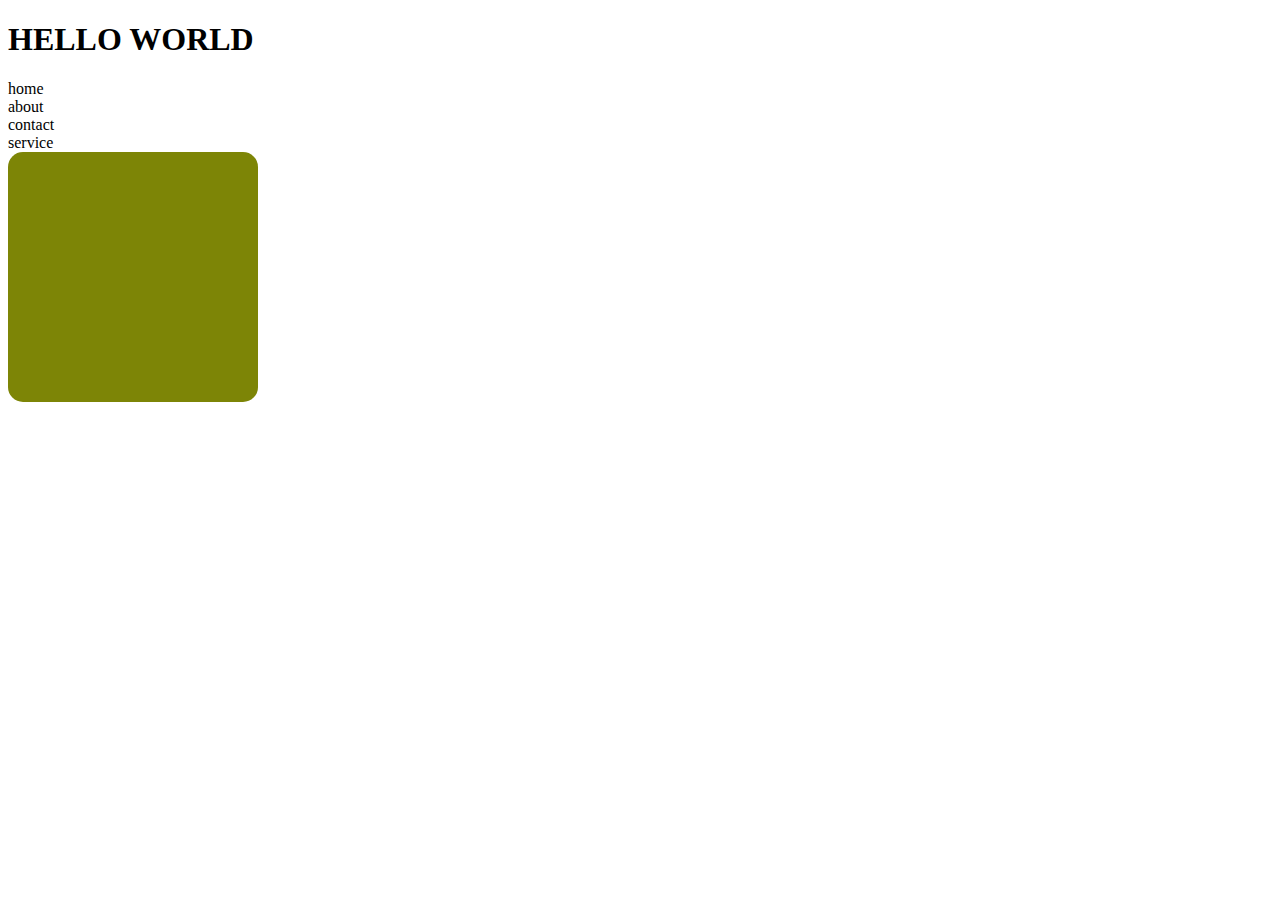
<file: CLASS 1/index.html>
<!DOCTYPE html>
<html lang="en">
<head>
    <meta charset="UTF-8">
    <meta name="viewport" content="width=device-width, initial-scale=1.0">

<link rel="stylesheet" href="style.css">

    <title>
        class 1
    </title>
</head>
<body>
    
<h1>HELLO WORLD</h1>

<div class="list">  

<ul">
    <li>home</li>
    <li>about</li>
    <li>contact</li>
    <li>service</li>
</ul>

</div>  


<div class="box">



</div>






</body>
</html>
</file>
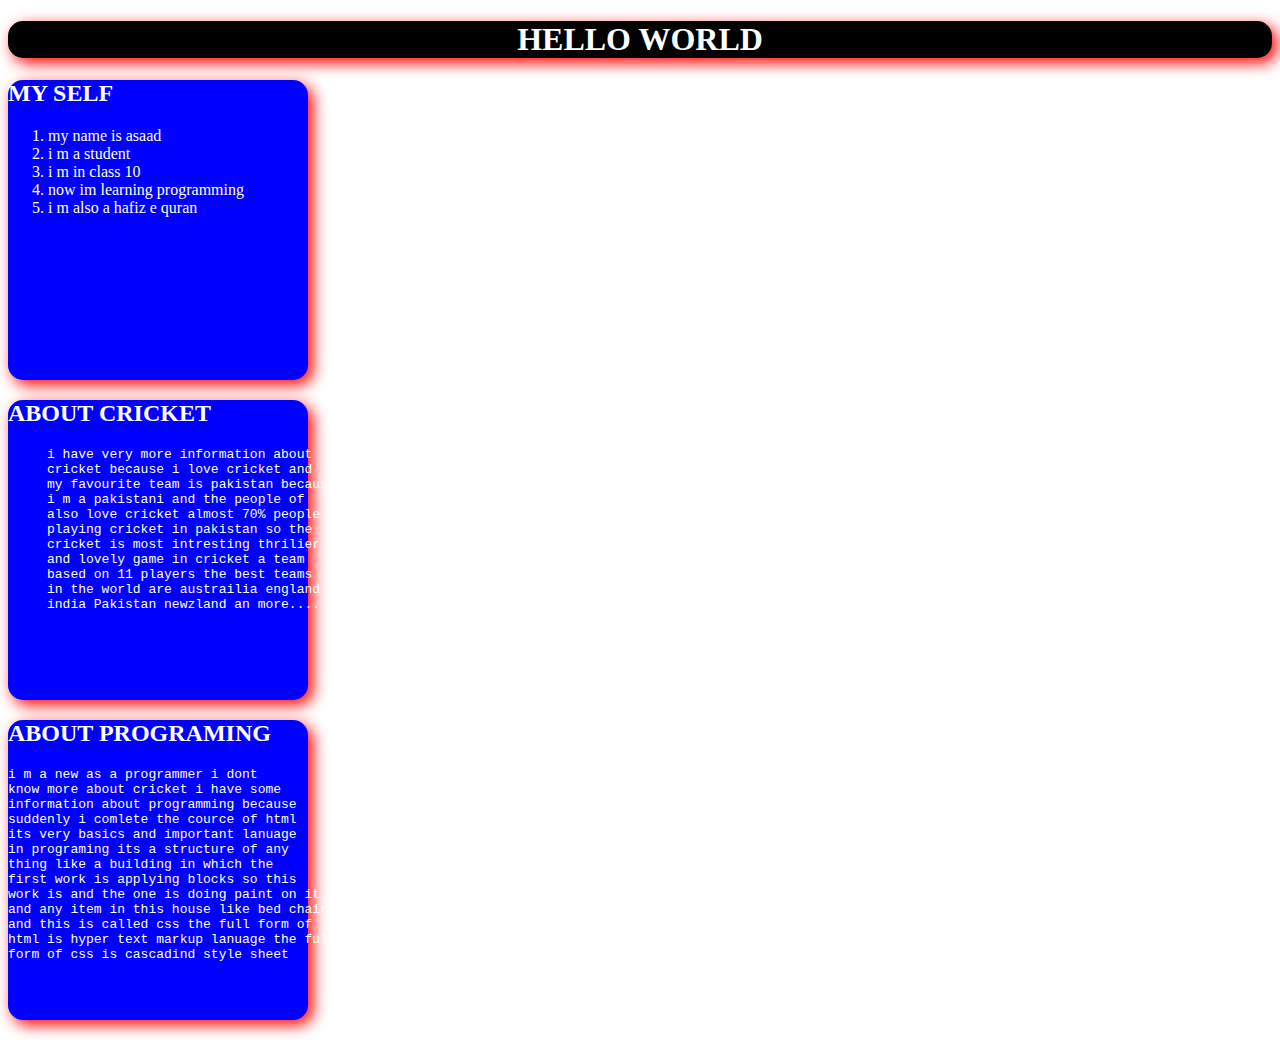
<file: CLASS 2/index.html>
<!DOCTYPE html>
<html lang="en">
<head>
    <meta charset="UTF-8">
    <meta name="viewport" content="width=device-width, initial-scale=1.0">
    <title>CLASS 2</title>
<link rel="stylesheet" href="style.css">

</head>
<body>
    <div class="head1">
<h1>HELLO WORLD</h1>

</div> 

<div class="box1">
    <h2>MY SELF</h2>
<ol>

    <li>my name is asaad </li>
    <li>i m a student </li>
    <li>i m in class 10 </li>
    <li>now im learning programming </li>
    <li>i m also a hafiz e quran</li>





</ol>
</div>

<div class="box2">
    <h2>ABOUT CRICKET</h2>

<pre>
     i have very more information about 
     cricket because i love cricket and 
     my favourite team is pakistan because
     i m a pakistani and the people of 
     also love cricket almost 70% people 
     playing cricket in pakistan so the 
     cricket is most intresting thrilier
     and lovely game in cricket a team
     based on 11 players the best teams 
     in the world are austrailia england 
     india Pakistan newzland an more.... 


</pre>



</div>


<div class="box3">
    <h2>ABOUT PROGRAMING</h2>

<pre>
i m a new as a programmer i dont
know more about cricket i have some
information about programming because
suddenly i comlete the cource of html 
its very basics and important lanuage 
in programing its a structure of any
thing like a building in which the 
first work is applying blocks so this
work is and the one is doing paint on it
and any item in this house like bed chair
and this is called css the full form of
html is hyper text markup lanuage the full 
form of css is cascadind style sheet
</pre>





</div>











</body>
</html>
</file>
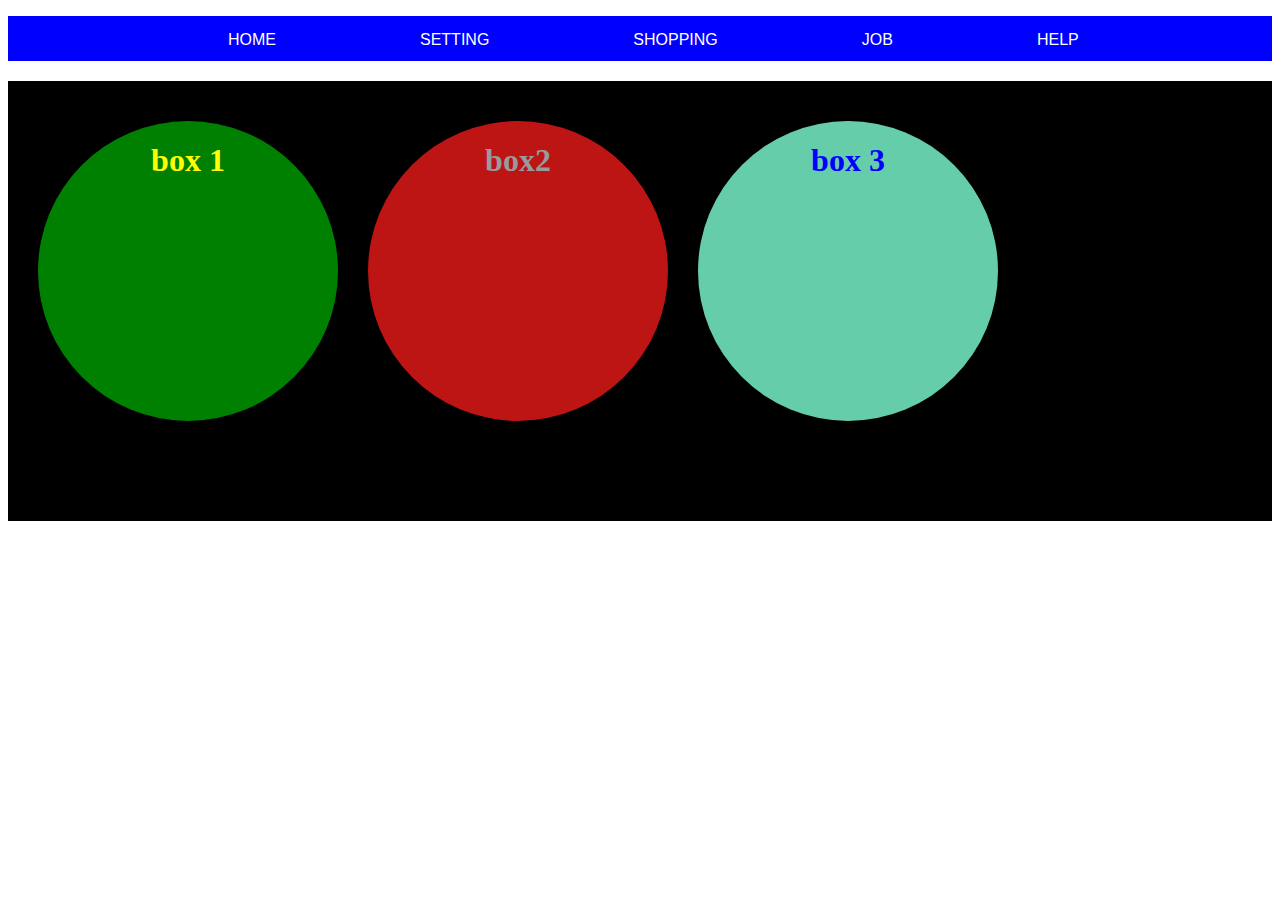
<file: CLASS 3/index.html>
<!DOCTYPE html>
<html lang="en">
<head>
    <meta charset="UTF-8">
    <meta name="viewport" content="width=device-width, initial-scale=1.0">
    <title>CLASS 3</title>

<link rel="stylesheet" href="style.css">

</head>
<body>
    

<div class="navbar">
<ul>
 <li>HOME</li>
<li>SETTING</li>
<li>SHOPPING</li>
<li>JOB</li>
<li>HELP</li>

</ul>

</div>


<div class="box">

<div class="box1"><h1>box 1</h1></div>
<div class="box2"><h1>box2</h1></div>
<div class="box3"><h1>box 3</h1></div>

</div>





















</body>
</html>
</file>
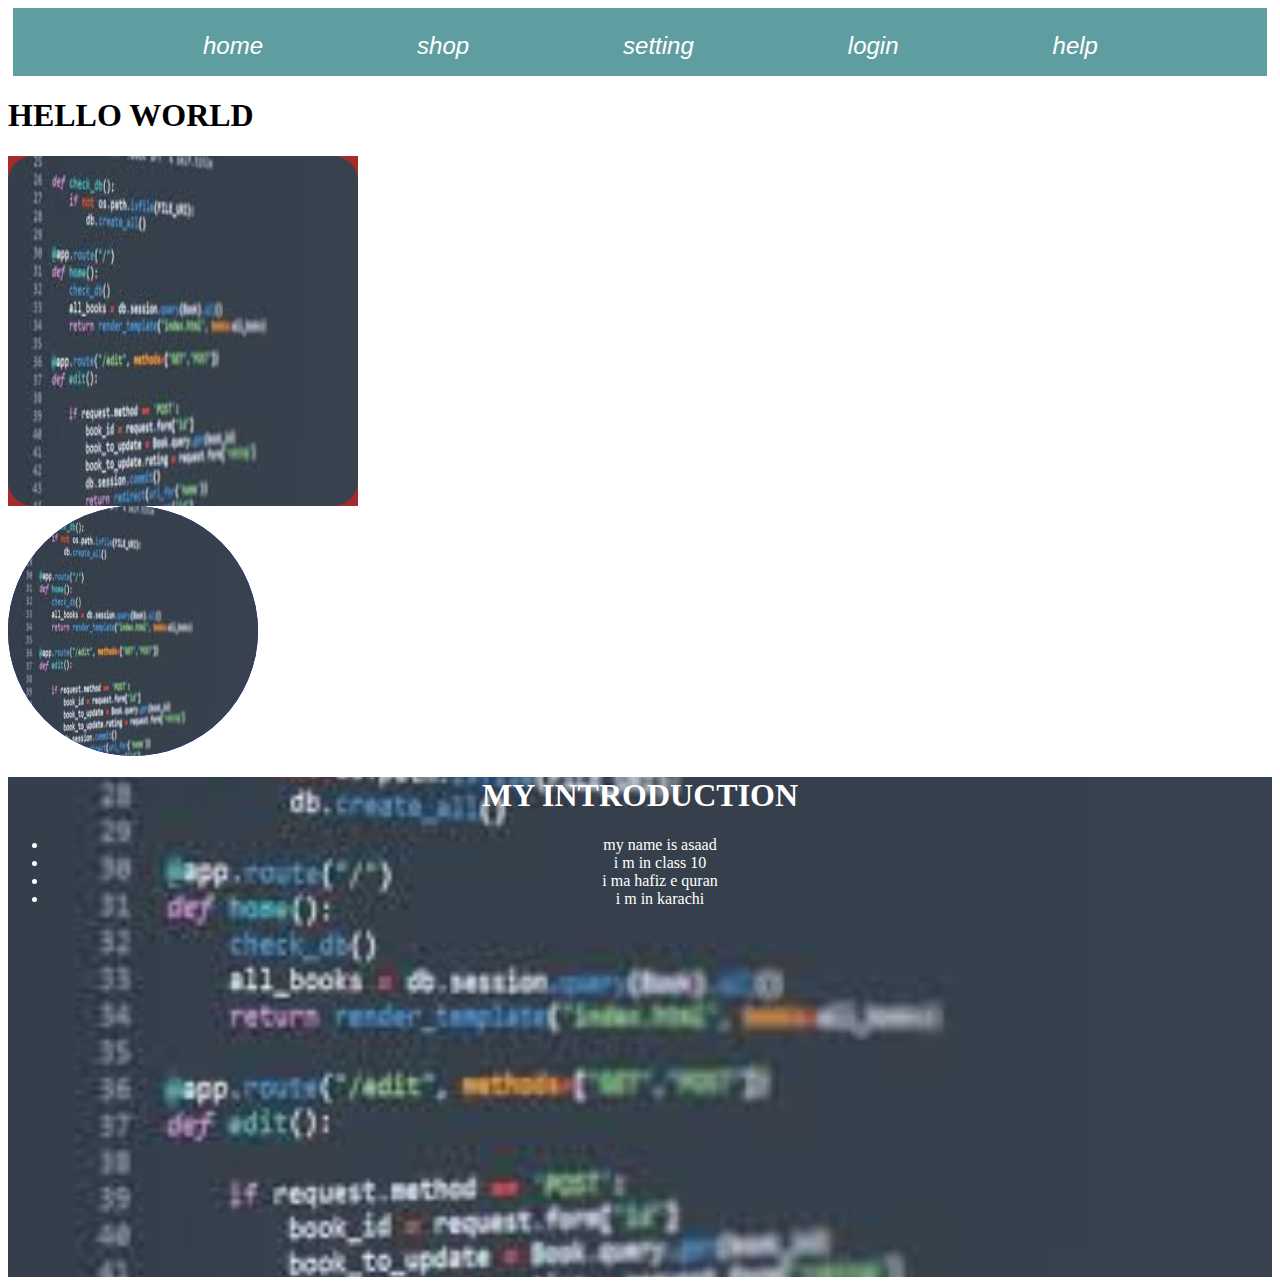
<file: CLASS 4/index.html>
<!DOCTYPE html>
<html lang="en">
<head>
    <meta charset="UTF-8">
    <meta name="viewport" content="width=device-width, initial-scale=1.0">
    <title>class 4</title>

<link rel="stylesheet" href="style.css">


</head>
<body>


    
<div class="navebar">

<ul>
<li>home</li>
<li>shop</li>
<li>setting</li>
<li>login</li>
<li>help</li>
</ul>
</div>
<h1>HELLO WORLD</h1>
 <div class="image"> <img src="code.jpg" alt="">
 </div>

<div class="circle">

    <img src="code.jpg" alt="">
</div>

<div class="backimg">
<h1>MY INTRODUCTION</h1>
<ul>
    <li>my name is asaad </li>
    <li>i m in class 10</li>
    <li>i ma hafiz e quran</li>
    <li>i m in karachi</li>
</ul>
</div>













</body>
</html>
</file>
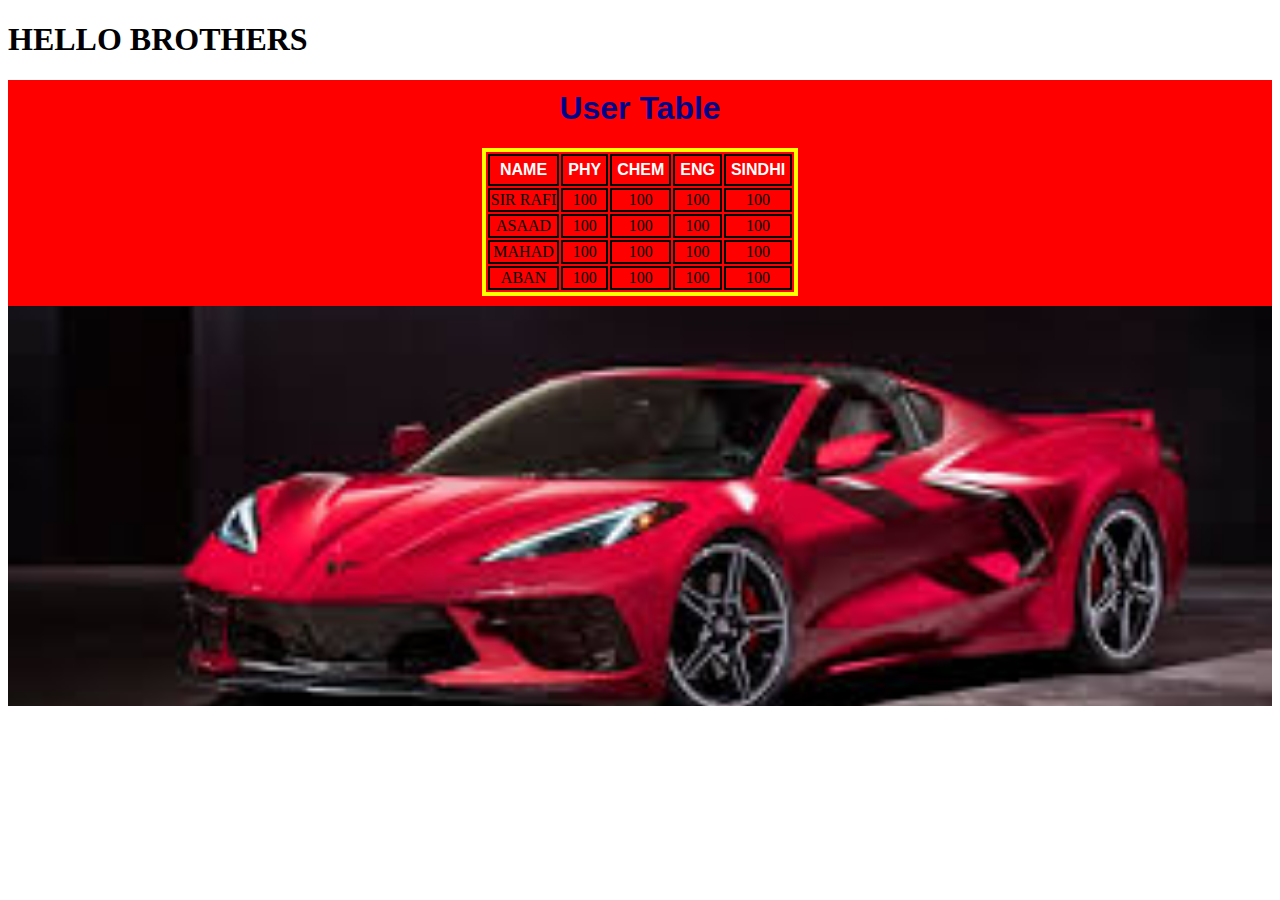
<file: CLASS 6/index.html>
<!DOCTYPE html>
<html lang="en">
<head>
    <meta charset="UTF-8">
    <meta name="viewport" content="width=device-width, initial-scale=1.0">
    <title>CLASS 6</title>

<link rel="stylesheet" href="style.css">


</head>
<body>

    <h1>HELLO BROTHERS</h1>

    <div class="tab">
        <h1>User Table</h1>
<table>

<tr>
    <th>NAME</th>
    <th>PHY</th>
    <th>CHEM</th>
    <th>ENG</th>
    <th>SINDHI</th>
<tr>
    <td>SIR RAFI</td>
    <td>100</td>
    <td>100</td>
    <td>100</td>
    <td>100</td>
    
</tr>

<tr>
    <td>ASAAD </td>
    <td>100</td>
    <td>100</td>
    <td>100</td>
    <td>100</td>
    
</tr>
<tr>
    <td>MAHAD</td>
    <td>100</td>
    <td>100</td>
    <td>100</td>
    <td>100</td>
    
</tr>
<tr>
    <td>ABAN</td>
    <td>100</td>
    <td>100</td>
    <td>100</td>
    <td>100</td>
    
</tr>



</table>
</div>


<div class="backimg">

</div>


</body>
</html>
</file>
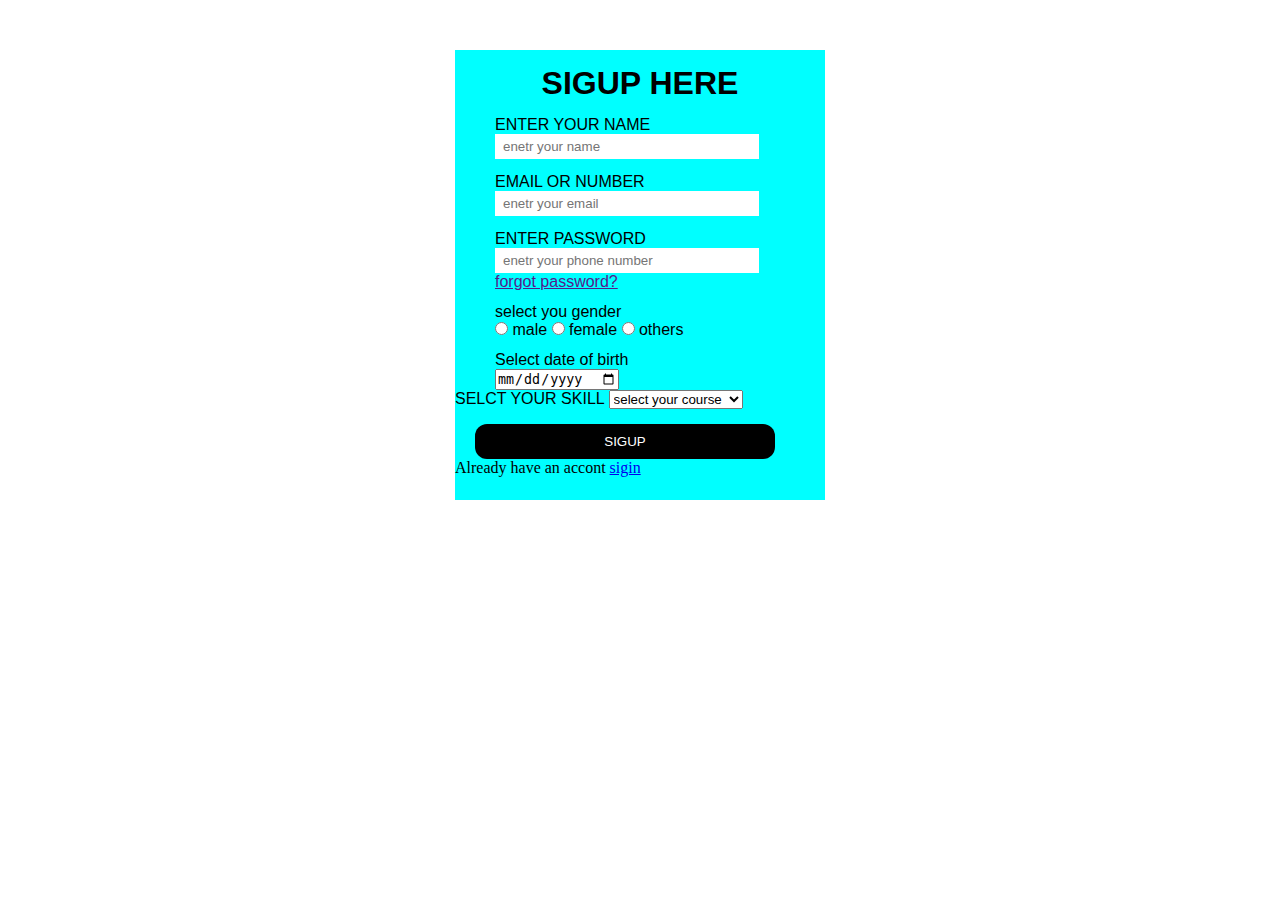
<file: CLASS 7/index.html>
<!DOCTYPE html>
<html lang="en">
<head>
    <meta charset="UTF-8">
    <meta name="viewport" content="width=device-width, initial-scale=1.0">
    <title>Document</title>
    <link rel="stylesheet" href="style.css">
</head>
<body>




<div class="form1">

    <div class="form2">
        <h1>SIGUP HERE </h1>

<div class="form3">
    <label for="" ">ENTER YOUR NAME <br>
        <input type="text" placeholder="enetr your name">
    </label>
</div>

<div class="form3">
    <label for="">EMAIL OR NUMBER <br>
        <input type="text number" placeholder="enetr your email">
    </label>
</div>


<div class="form3">
    <label for="">ENTER PASSWORD <br>
        <input type="number" placeholder="enetr your phone number">

    </label>
</div>
<p class="class"><a href="">forgot password?</a></p>

<div class="usergender">
    <label for=""> select you gender <br> 
        <input type="radio" name="gender" > male
        <input type="radio" name="gender"> female
        <input type="radio" name="gender"> others
     </label>
</div> 

<div class="usergender">
    <label for="">Select date of birth <br> 
        <input type="date" 
        
     </label>
</div> 
<div class="userdata">
    <label for=""> SELCT YOUR SKILL</label> 

<select>
    <option value="">select your course</option>
    <option value="">web developement</option>
    <option value="">web design</option>
    <option value="">graphic design</option>
    <option value="">typing</option>

</select >
</div>

<button>SIGUP</button>

        </div>
        <p>  Already have an accont <a href="sigin.html" target="_blank">sigin </a> </p>


</div>




</body>
</html>
</file>
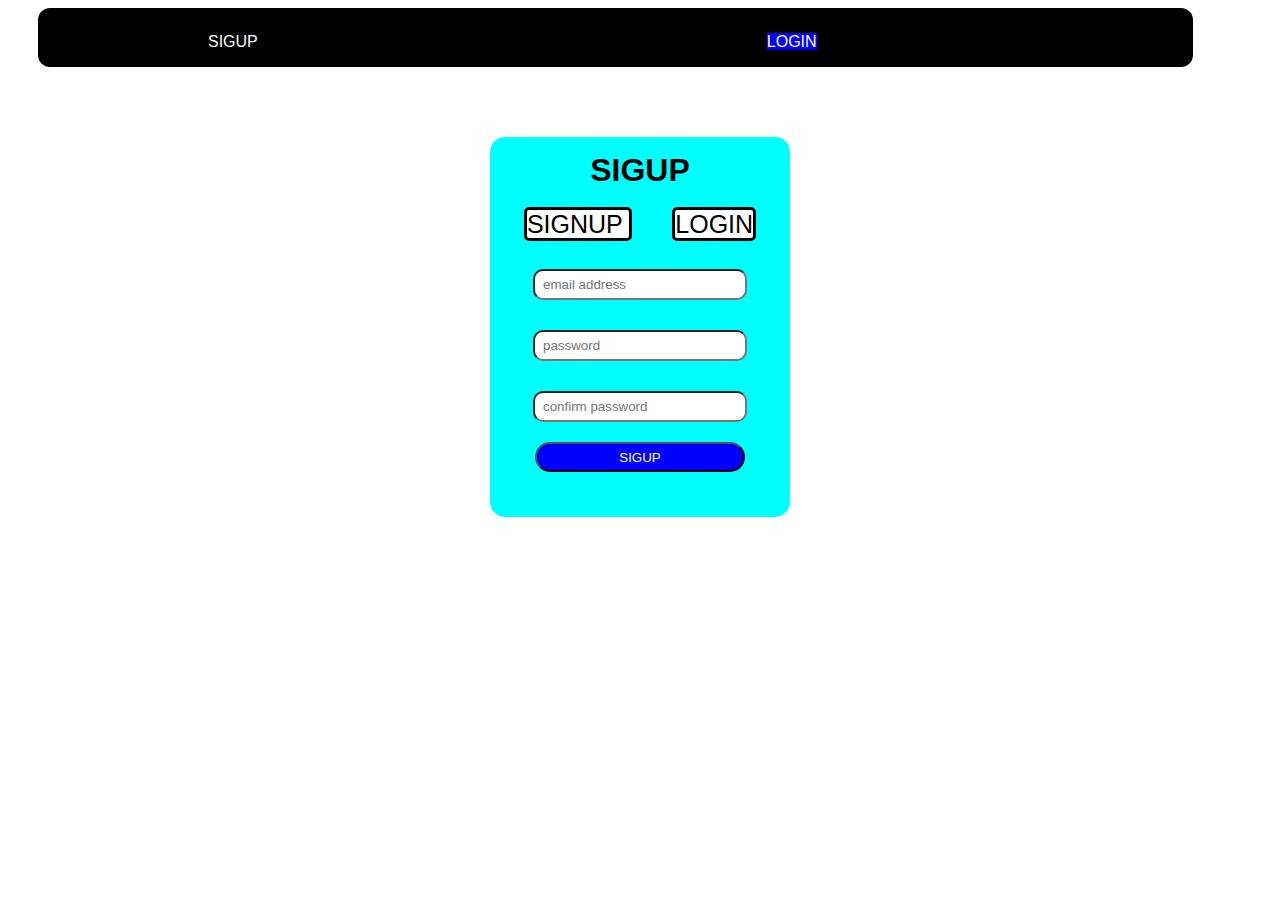
<file: CLASS 8/index.html>
<!DOCTYPE html>
<html lang="en">
<head>
    <meta charset="UTF-8">
    <meta name="viewport" content="width=device-width, initial-scale=1.0">
    <title>FORM CLASS 8</title>

<link rel="stylesheet" href="style.css">

</head>
<body>
      

<div class="navbar">

    <ul>
    <li>SIGUP</li>
    <a href="login.html"><li class="margin">LOGIN</li></a>
</ul>
</div>
</div>



<div class="form1">
<h1>SIGUP </h1>


<div class="link1">

    <a href="index.html" target="_blank">SIGNUP</a>
    
</div>

<div class="link1">
     <a href="login.html" target="_blank">LOGIN</a>
</div>

<div class="form2">
    <input type="email" name="" id="" placeholder="email address" required>
</div>

<div class="form2">
    <input type="password" name="" id="" placeholder="password" required>

</div>
<div class="form2">
    <input type="password" name="" id="" placeholder="confirm password" required></div>



<div class="button">
    <button>SIGUP</button>
</div>


</div>


</body>
</html>
</file>
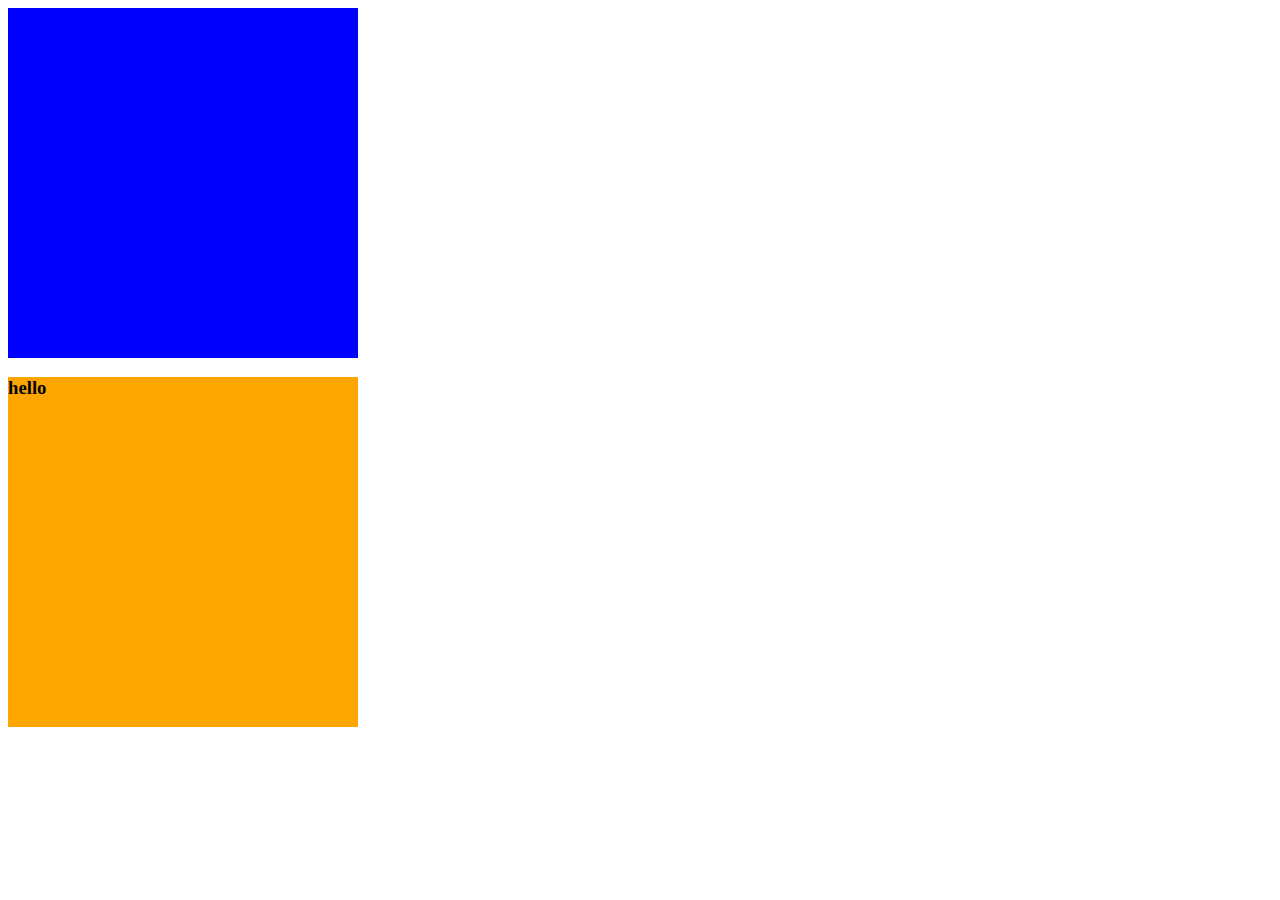
<file: CLASS 9/index.html>
<!DOCTYPE html>
<html lang="en">
<head>
    <meta charset="UTF-8">
    <meta name="viewport" content="width=device-width, initial-scale=1.0">
    <title>class 9</title>
<link rel="stylesheet" href="style.css">

</head>
<body>
    
    
   
    

<div class="box1"></div>
<div class="box2">
    <h3>hello</h3>
</div>
<div class=""></div>


</body>
</html>
</file>
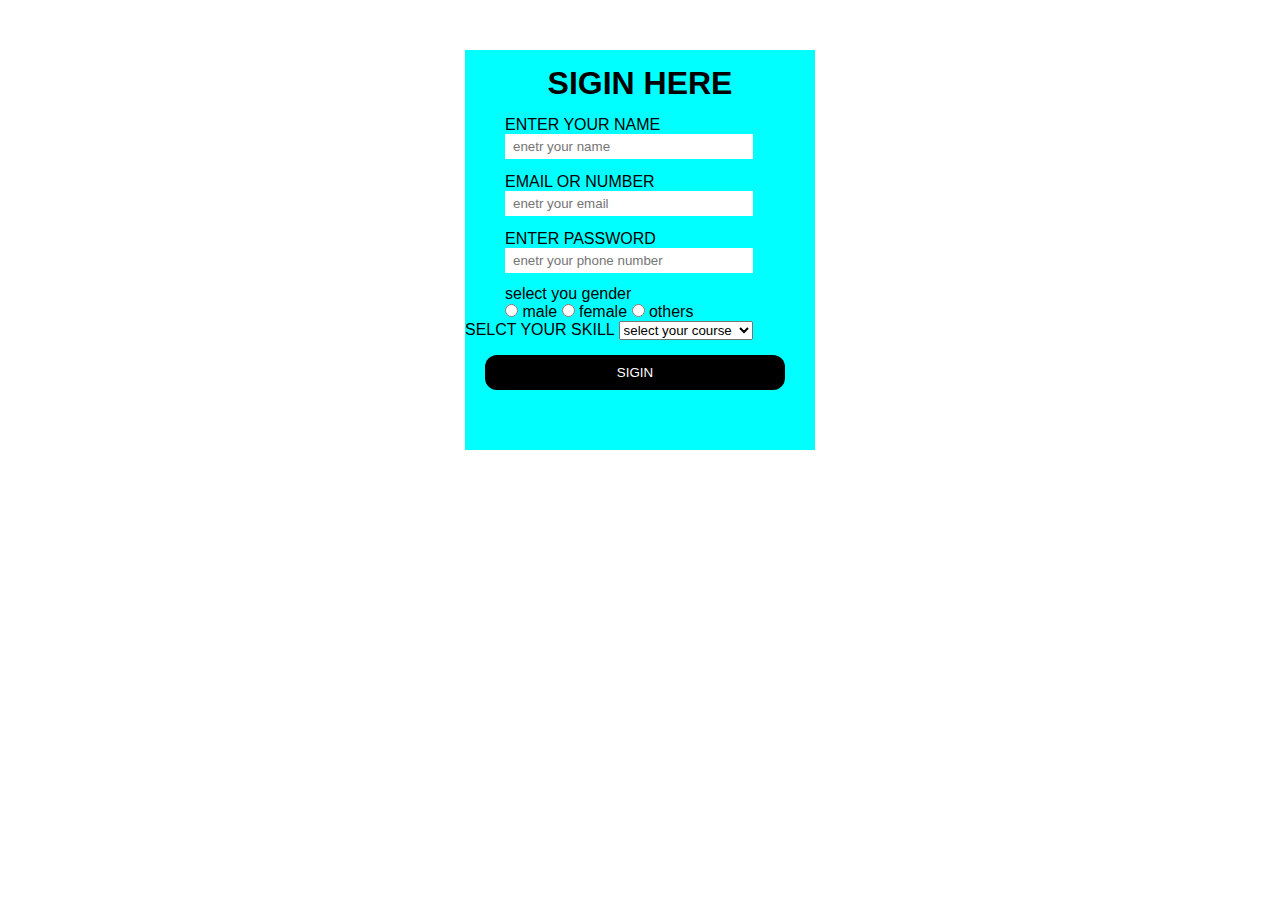
<file: CLASS 7/sigin.html>
<!DOCTYPE html>
<html lang="en">
<head>
    <meta charset="UTF-8">
    <meta name="viewport" content="width=device-width, initial-scale=1.0">
    <title>sigin</title>
    <link rel="stylesheet" href="sigin.css">
</head>
<body>




<div class="form1">

    <div class="form2">
        <h1>SIGIN HERE </h1>

<div class="form3">
    <label for="" ">ENTER YOUR NAME <br>
        <input type="text" placeholder="enetr your name">
    </label>
</div>

<div class="form3">
    <label for="">EMAIL OR NUMBER <br>
        <input type="text number" placeholder="enetr your email">
    </label>
</div>


<div class="form3">
    <label for="">ENTER PASSWORD <br>
        <input type="number" placeholder="enetr your phone number">
    </label>
</div>


<div class="usergender">
    <label for=""> select you gender <br> 
        <input type="radio" name="gender" > male
        <input type="radio" name="gender"> female
        <input type="radio" name="gender"> others
     </label>
</div> 


<div class="userdata">
    <label for=""> SELCT YOUR SKILL</label> 

<select>
    <option value="">select your course</option>
    <option value="">web developement</option>
    <option value="">web design</option>
    <option value="">graphic design</option>
    <option value="">typing</option>

</select >
</div>

<button>SIGIN</button>

        </div>
      


</div>




</body>
</html>
</file>
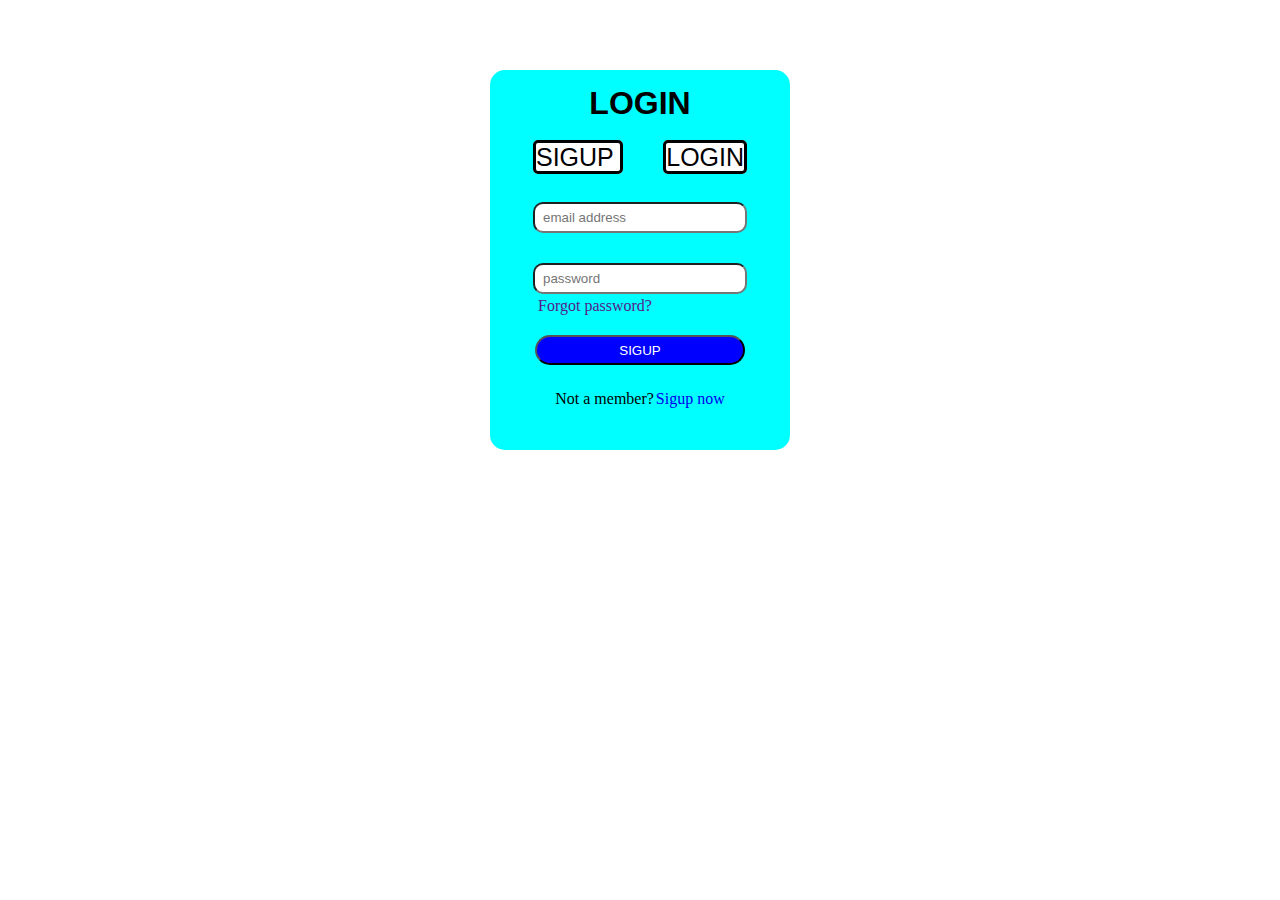
<file: CLASS 8/login.html>
<!DOCTYPE html>
<html lang="en">
<head>
    <meta charset="UTF-8">
    <meta name="viewport" content="width=device-width, initial-scale=1.0">
    <title>FORM CLASS 8</title>

<link rel="stylesheet" href="login.css">

</head>
<body>
    

    

<div class="form1">
<h1>LOGIN </h1>


<div class="link1">

    <a href="index.html" target="_blank">SIGUP</a>
    
</div>

<div class="link1">
     <a href="login.html" target="_blank">LOGIN</a>
</div>

<div class="form2">
    <input type="email" name="" id="" placeholder="email address" required>
</div>

<div class="form2">
    <input type="password" name="" id="" placeholder="password" required>

</div>
 
<div class="forgot">
    <a href="">Forgot password?</a>
</div>


<div class="button">
    <button>SIGUP</button>
</div>

<div class="form3">

    Not a member?<a href="index.html" target="_blank">Sigup now</a>
</div>


</div>


</body>
</html>
</file>
<file: CLASS 1/style.css>
.box{

width: 250px;
height: 250px;

background-color: rgb(125, 133, 6);
border-radius: 15px;
</file>
<file: CLASS 2/style.css>
.head1{

background-color: black;
color: white;
border-radius: 15px ;
text-align: center;
box-shadow: 5px 5px 15px red;

}
.box1{
width: 300px;
height: 300px;
    background-color: blue;
  color: white;
    margin-bottom: 20px;
    border-radius: 15px ;
   
    box-shadow: 5px 5px 15px red;

}

.box2{
  width: 300px;
  height: 300px;
      background-color: blue;
    color: white;
      margin-bottom: 20px;
      border-radius: 15px ;
     
      box-shadow: 5px 5px 15px red;
  
  }
  .box3{
    width: 300px;
    height: 300px;
        background-color: blue;
      color: white;
        margin-bottom: 20px;
        border-radius: 15px ;
       
        box-shadow: 5px 5px 15px red;
    
    }
</file>
<file: CLASS 3/style.css>
.navbar{
    background-color: blue;
    color: white;
    height: 45px;
}

.navbar ul{
    padding-top: 15px;
    margin-left: 50px;
}

.navbar ul li{
    display: inline;
   list-style: none;
   margin-inline: 10px;
   font-family: Arial, Helvetica, sans-serif;
   cursor: pointer;
margin-left: 130px;


}

.navbar ul li:hover{
    background-color: red;
    color: white;
   
}


.box{

height: 400px;
background-color: black;
display: flex;
margin-top: 20px;
text-align: center;
color: white;
padding-top: 40px;
}

.box1{

width: 300px ;
height: 300px;
background-color: green;
color: yellow;

margin-left: 30px;
border-radius: 50%;

}


.box2{

    width: 300px ;
    height: 300px;
    background-color: rgb(189, 20, 20);
    color: rgb(152, 154, 156);
    
    margin-left: 30px;
    border-radius: 50%;
    
    }
    
    .box3{

        width: 300px ;
        height: 300px;
        background-color: mediumaquamarine;
        color: blue;
        
        margin-left: 30px;
        border-radius: 50%;
        
        }
</file>
<file: CLASS 4/style.css>
.navebar{
background-color: cadetblue;

margin-left: 5px;
margin-right: 5px;
color: white;
height: 60px;
padding-top: 8px;

}


.navebar ul li{

list-style: none;
display: inline;

font-style: italic;
font-style: oblique;
font-size: x-large;
margin-left: 150px;
font-family: Arial, Helvetica, sans-serif;
}
.image{
height: 350px ;
width: 350px;
background-color: brown;

}




.image img{

width: 100%;
height: 100%;

border-radius: 25px;

}

.circle{

width: 250px;
background-color: blue;
height: 250px;
border-radius: 50%;
}


.circle img{
border-radius: 50%;
width: 100%;
height: 100%;
}

.backimg {
    background-image: url("code.jpg");
    width: 100%;
    height: 500px;
    background-repeat: no-repeat;
    background-size: cover;
    background-position: center;

}

.backimg h1{


text-align: center;
color: white ;
}


.backimg ul li{


    text-align: center;
    color: white ;
    }
</file>
<file: CLASS 6/style.css>
.tab{
margin-left: auto;
margin-right: auto;
background-color: red;
padding-bottom: 10px;
}

.tab h1{
text-align: center;
color: darkblue;
padding-top: 10px;
font-family: Arial, Helvetica, sans-serif;
}  
.tab table{

margin-left: auto;
margin-right: auto;
color: white;
border: 4px solid yellow;
cursor: pointer;
}


.tab table tr th{
border: 2px solid black;
    padding: 5px;
    color: white;
    font-family: Arial, Helvetica, sans-serif;
}
.tab table tr th:hover{
    background-color: blue;
   
}
.tab table tr td{
    border: 2px solid black;
    text-align: center;
    color: black;
        
    }
    .tab table tr td:hover{
        background-color: brown;
       
    }


    .backimg{

        background-image: url(download.jpeg);
        width: 100%;
        height: 400px;
        background-repeat: no-repeat;
        background-position: center;
        background-size: cover;
    }
</file>
<file: CLASS 7/style.css>
*{
    padding: 0%;
    margin: 0%;
    box-sizing: border-box;
}

.form1{
    width: 370px;
    height: 450px;
    margin-left: auto;
    margin-right: auto;
background-color: aqua;

margin-top: 50px;
}


.form2 {
   
font-family: Arial, Helvetica, sans-serif;
width: 100%;
}

.form2 h1{
    text-align: center;
    padding-top: 15px;
    text-transform: uppercase;
}

.form3:focus{
    border: none;
}





.form3{
    margin-top: 14px;
    margin-left: 40px;
}

.form3 input{
    width: 80%;
    height: 25px;
padding-left: 8px;
border: none;
}
.form3 input:focus{
    border: 1px solid aqua;
    
}
.class{
margin-left: 40px;

}
.usergender{
    margin-top: 12px;
    margin-left: 40px;

}

.form2 button{
    width: 300px;
    height: 35px;
    background-color: black;
    color: white;
    border-radius: 12px;
    border: none;
    margin-left: 20px;
    margin-top: 15px;
    cursor: pointer;
}

.form2 button:hover{

background-color: white;
color: black;
}
</file>
<file: CLASS 8/style.css>
.form1 h1{
padding-top: 15px;
font-family: Arial, Helvetica, sans-serif;
}


.navbar{

width: 1155px;
border-radius: 12px;
padding-top: 9px;
height: 50px;
margin-right: 30px;
margin-left: 30px;
background-color: black;
color: white;


}
.margin{
background-color: blue;
color: white;


}

.navbar ul li{
    display: inline;
   list-style: none;
   margin-inline: 375px;
   font-family: Arial, Helvetica, sans-serif;
   cursor: pointer;
margin-left: 130px;}

.form1{

width: 300px;
height: 380px;
margin-left: auto;
background-color: aqua ;
margin-right: auto;
text-align: center;
margin-top: 70px;
border-radius: 15px;
}

.link1{
font-size: 25px;
/* margin-right: 160px; */
color: black;
margin-inline: 20px;
display: inline;
border: solid 3px black;

background-color: white;
font-family: Arial, Helvetica, sans-serif;
border-radius: 5px;
}
.link1 a{
text-decoration: none;
color: black;

}
.link1:hover{
background-color: blue;
color: white;
}
.form2{
margin-top: 30px;

}

.form2 input{
width: 200px;
height: 25px;
border-radius: 10px;
padding-left: 8px;
}

.button button{

background-color: blue;
color: white;
width: 210px;
height: 30px;
border-radius: 20px;
margin-top: 20px;
cursor: pointer;

}
.button button:hover{

background-color: aqua;
color: black;


}
</file>
<file: CLASS 9/style.css>
.box1{

width: 350px;
height: 350px;
background-color: blue;
position: relative;
top: 0;
left: 0;

}
.box2{
  width: 350px;
  height: 350px;
  background-color: orange;
position: relative;
}

.h3{

position: absolute;
bottom: 0;
}
</file>
<file: CLASS 7/sigin.css>
*{
    padding: 0%;
    margin: 0%;
    box-sizing: border-box;
}

.form1{
    width: 350px;
    height: 400px;
    margin-left: auto;
    margin-right: auto;
background-color: aqua;

margin-top: 50px;
}


.form2 {
   
font-family: Arial, Helvetica, sans-serif;
width: 100%;
}

.form2 h1{
    text-align: center;
    padding-top: 15px;
    text-transform: uppercase;
}

.form3:focus{
    border: none;
}





.form3{
    margin-top: 14px;
    margin-left: 40px;
}

.form3 input{
    width: 80%;
    height: 25px;
padding-left: 8px;
border: none;
}
.form3 input:focus{
    border: 1px solid aqua;
    
}

.usergender{
    margin-top: 12px;
    margin-left: 40px;

}

.form2 button{
    width: 300px;
    height: 35px;
    background-color: black;
    color: white;
    border-radius: 12px;
    border: none;
    margin-left: 20px;
    margin-top: 15px;
    cursor: pointer;
}

.form2 button:hover{

background-color: white;
color: black;
}
</file>
<file: CLASS 8/login.css>
.form1 h1{
    padding-top: 15px;
    font-family: Arial, Helvetica, sans-serif;

    }

    .navbar{

        width: 1155px;
        border-radius: 12px;
        padding-top: 9px;
        height: 50px;
        margin-right: 30px;
        margin-left: 30px;
        background-color: black;
        color: white;
        
        
        }
        .margin2{
        background-color: blue;
        color: white;
        
        
        }
    .form1{
    
    width: 300px;
    height: 380px;
    margin-left: auto;
    background-color: aqua ;
    margin-right: auto;
    text-align: center;
    margin-top: 70px;
    border-radius: 15px;
    }
    
    .link1{
    font-size: 25px;
    /* margin-right: 160px; */
    color: black;
    margin-inline: 20px;
    display: inline;
    border: solid 3px black;
    
    background-color: white;
    font-family: Arial, Helvetica, sans-serif;
    border-radius: 5px;


    }
    .link1 a{
    text-decoration: none;
    color: black;
    
    }
    .link1:hover{
    background-color: blue;
    color: white;
    }
    .form2{
    margin-top: 30px;
    
    }
    
    .form2 input{
    width: 200px;
    height: 25px;
    border-radius: 10px;
    padding-left: 8px;
    }
    .form3 {

        margin-top: 25px;
    }

    .form3 a{
text-decoration: none;
margin-left: 2px;
    }

    .forgot{
        margin-right: 90px;
       margin-top: 3px;
    }

    .forgot a{
        text-decoration: none;
    }
    
    .button button{
    
    background-color: blue;
    color: white;
    width: 210px;
    height: 30px;
    border-radius: 20px;
    margin-top: 20px;
    cursor: pointer;
    
    }
    .button button:hover{
    
    background-color: aqua;
    color: black;
    
    
    }
</file>
